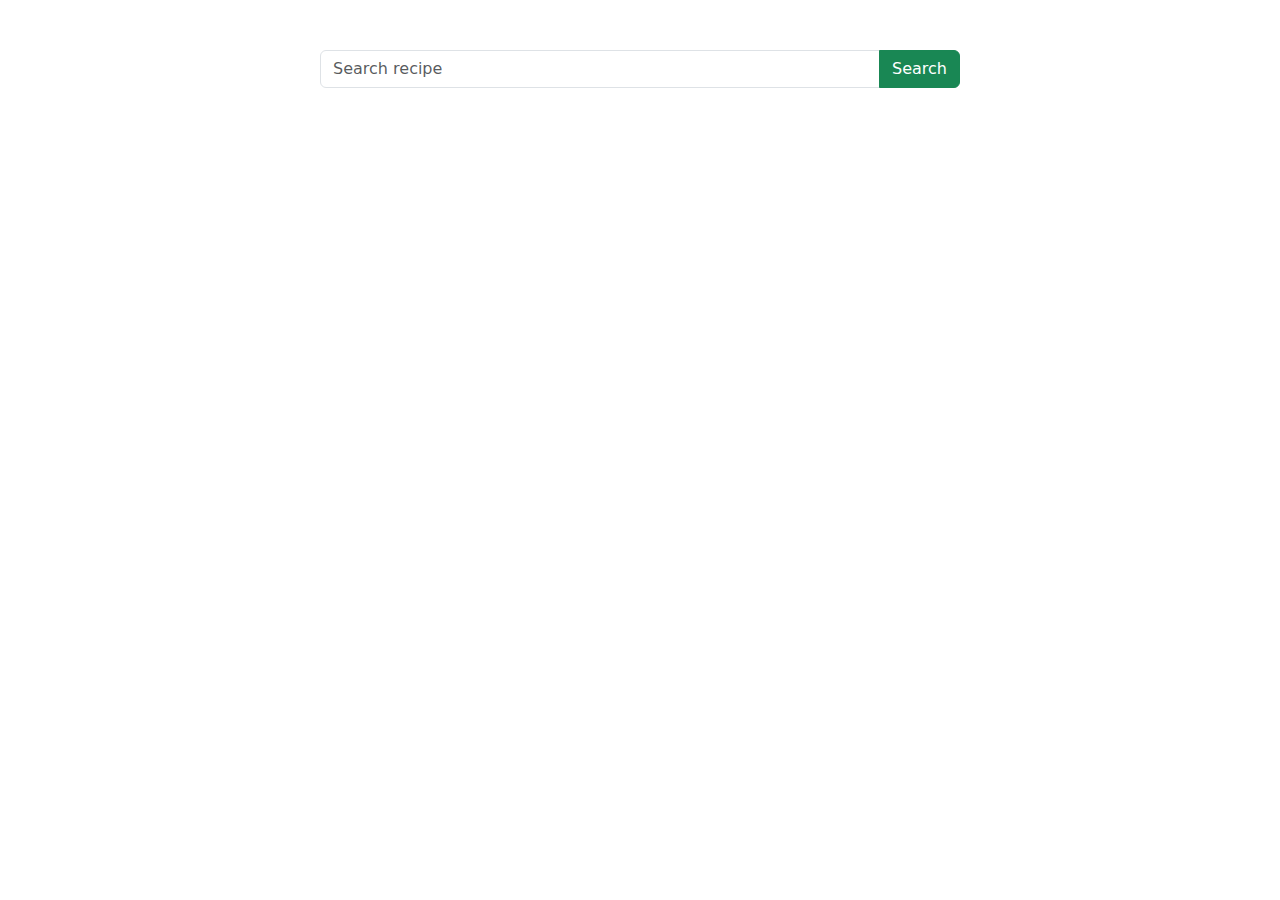
<file: recipe_api/index.html>
<!DOCTYPE html>
<html lang="pt-br">
<head>
    <meta charset="UTF-8">
    <meta http-equiv="X-UA-Compatible" content="IE=edge">
    <meta name="viewport" content="width=device-width, initial-scale=1.0">
    <!-- Latest compiled and minified CSS -->
    <link href="https://cdn.jsdelivr.net/npm/bootstrap@5.1.3/dist/css/bootstrap.min.css" rel="stylesheet">

    <!-- Latest compiled JavaScript -->
    <script src="https://cdn.jsdelivr.net/npm/bootstrap@5.1.3/dist/js/bootstrap.bundle.min.js"></script>
    <link rel="stylesheet" href="assets/style.css">
    <title>RECIPE API</title>
</head>
<body>
    
      <div id="demo" class="carousel slide" data-bs-ride="carousel">

            <!-- Indicators/dots -->
            <div class="carousel-indicators">
            <button type="button" data-bs-target="#demo" data-bs-slide-to="0" class="active"></button>
            <button type="button" data-bs-target="#demo" data-bs-slide-to="1"></button>
            <button type="button" data-bs-target="#demo" data-bs-slide-to="2"></button>
            </div>
        
            <!-- The slideshow/carousel -->
            
            <div class="input-group col-6 offset-3 ">
                <input type="text" class="form-control" placeholder="Search recipe">
                <button class="btn btn-success" type="submit" id="search">Search</button>
              </div>
      </div>
      <div id="content">

      </div>
</body>
<script src="script.js"></script>
</html>
</file>
<file: recipe_api/assets/style.css>
.input-group{

    width: 50%;
    margin-top: 50px;
    margin-bottom: 50px;
}

.card{
    margin: 50px;
}
</file>
